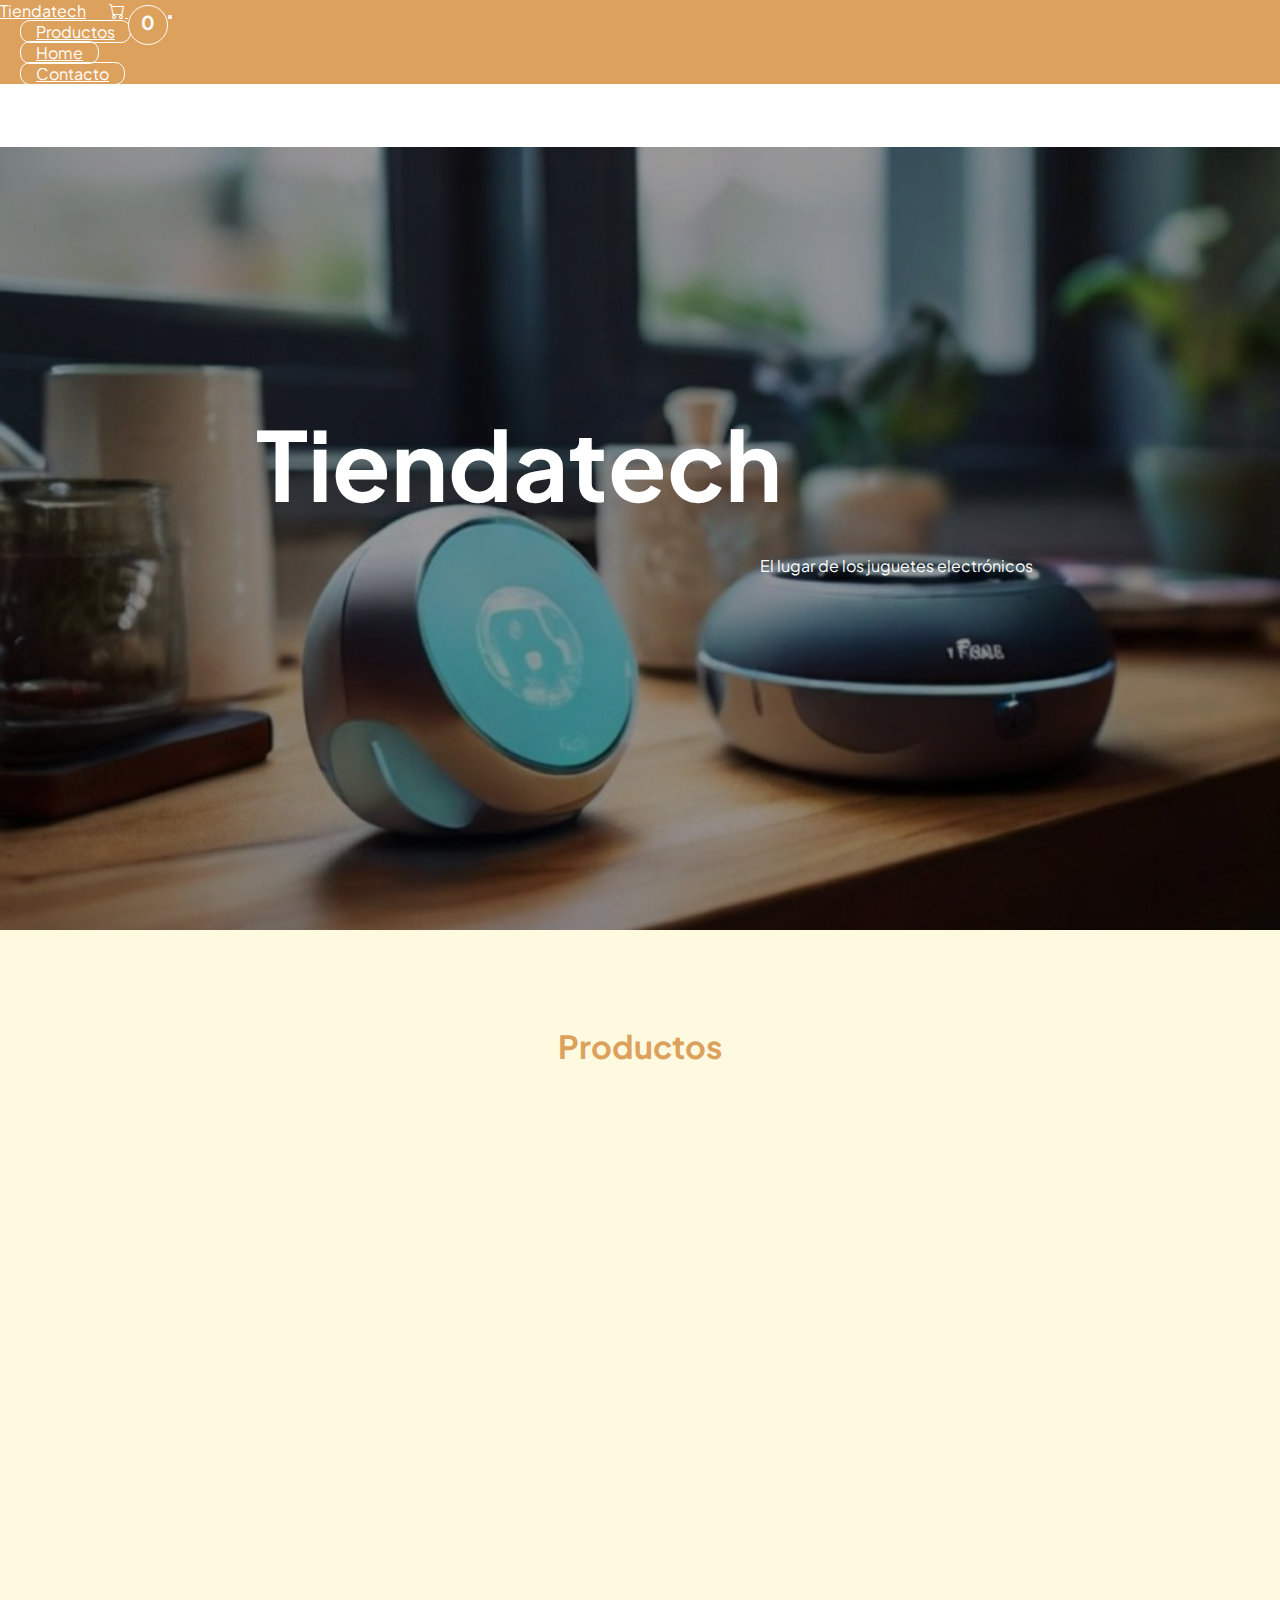
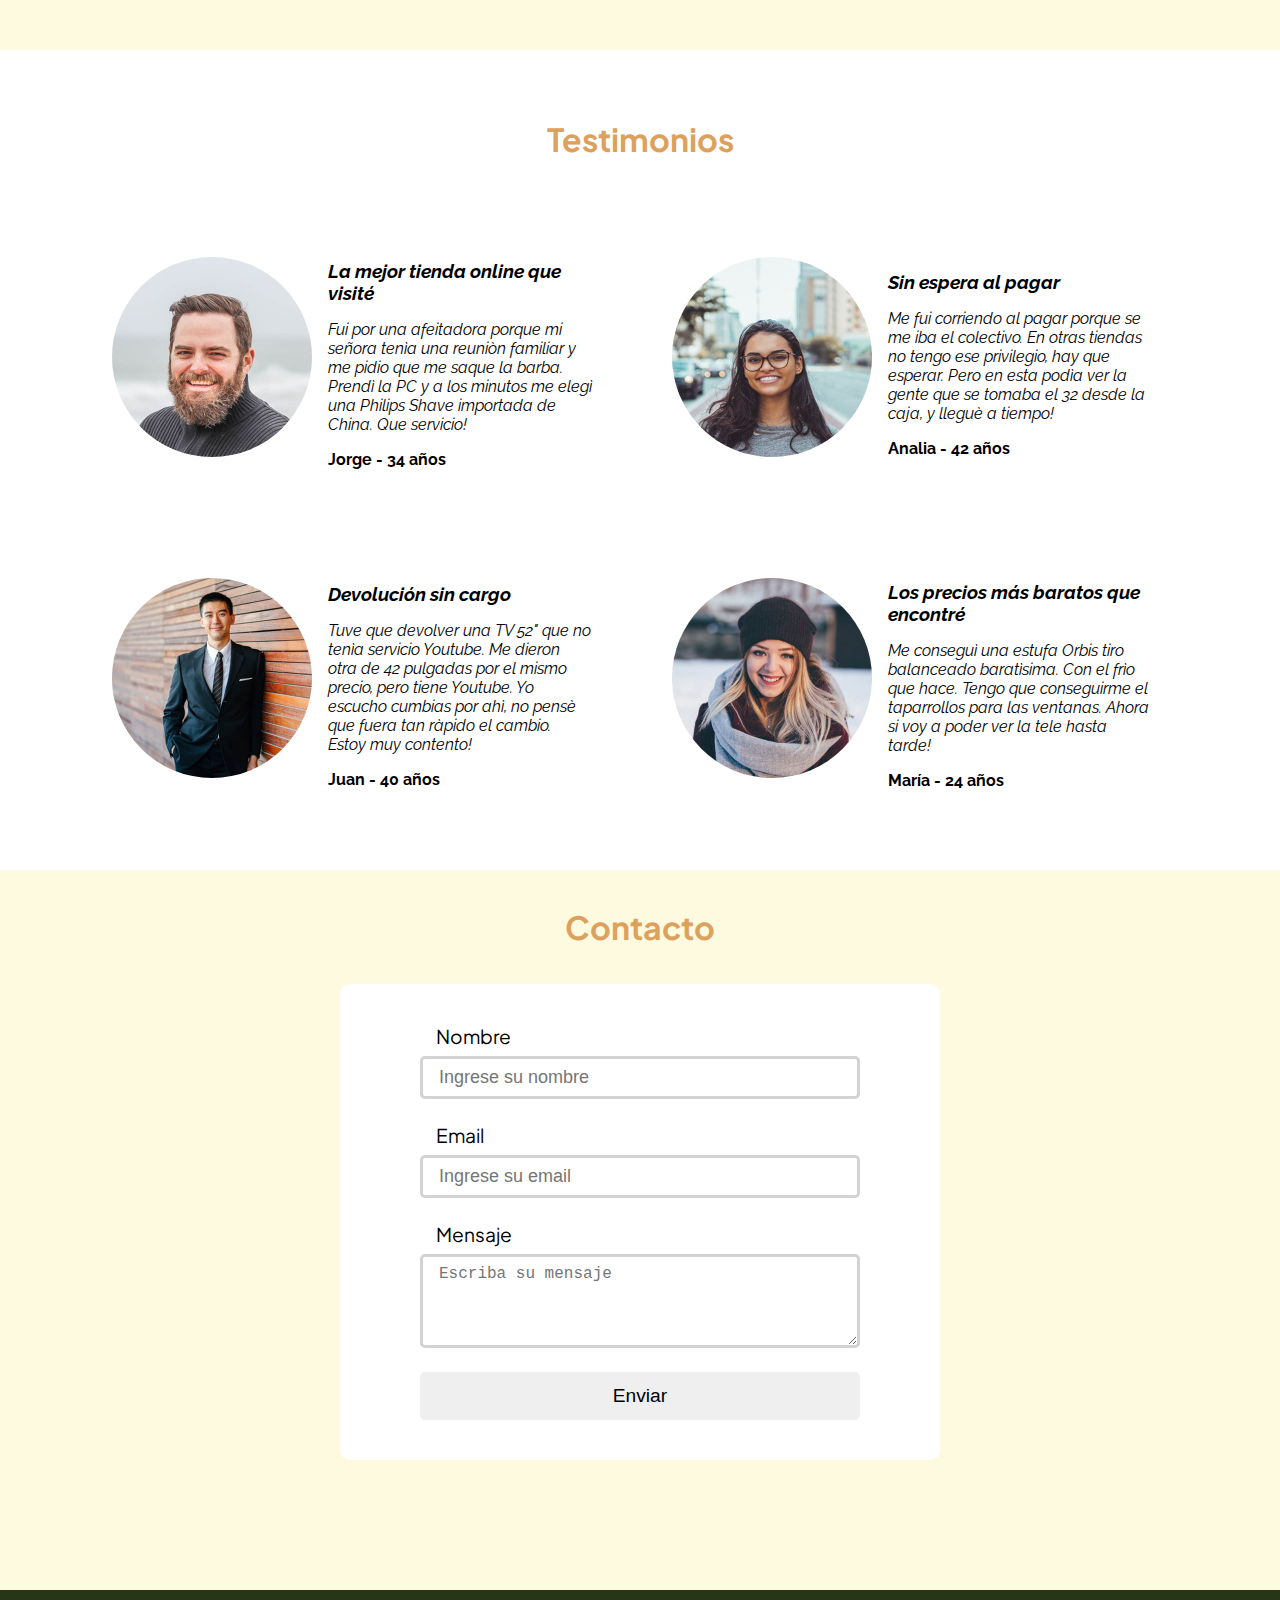
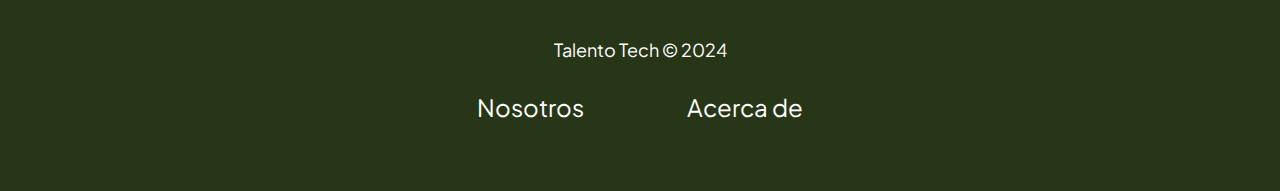
<file: index.html>
<!DOCTYPE html>
<html lang="en">
<head>

    <!-- icons  -->
    <link href="favicon.ico" rel="icon" type="image/x-icon">
    <!-- end icons  -->
    <meta charset="UTF-8">
    <meta name="viewport" content="width=device-width, initial-scale=1.0">
    <title>tiendatech</title>

    <link rel="stylesheet" href="css/styles.css">
    <link rel="preconnect" href="https://fonts.googleapis.com">
    <link rel="preconnect" href="https://fonts.gstatic.com" crossorigin>
    <link href="https://fonts.googleapis.com/css2?family=Lato:ital,wght@0,100;0,300;0,400;0,700;0,900;1,100;1,300;1,400;1,700;1,900&family=Plus+Jakarta+Sans:ital,wght@0,200..800;1,200..800&family=Raleway:ital,wght@0,100..900;1,100..900&family=Staatliches&display=swap" rel="stylesheet">

    <link href="https://cdn.jsdelivr.net/npm/bootstrap@5.2.3/dist/css/bootstrap.min.css" rel="stylesheet" integrity="sha384-rbsA2VBKQhggwzxH7pPCaAqO46MgnOM80zW1RWuH61DGLwZJEdK2Kadq2F9CUG65" crossorigin="anonymous">

    <link rel="stylesheet" href="https://cdn.jsdelivr.net/npm/bootstrap-icons@1.11.3/font/bootstrap-icons.min.css">
</head>
<body >
    <header>

        <nav class="navbar fixed-top navbar-expand-lg pt-4 pb-4 ps-3 pe-3">
            <div class="container">
              <a class="navbar-brand fs-2 fw-bold" href="#">Tiendatech</a>
              <a id="carrito" href="pages/carrito.html">
                <i class="bi bi-cart h1 "></i>
                <span id="cantidad-carrito">0</span>
              </a>    

              <button class="navbar-toggler" type="button" data-bs-toggle="collapse" data-bs-target="#navbarSupportedContent" aria-controls="navbarSupportedContent" aria-expanded="false" aria-label="Toggle navigation">
                <span class="navbar-toggler-icon"></span>
              </button>

              <div class="collapse navbar-collapse ms-3" id="navbarSupportedContent">
                <ul class="navbar-nav ms-auto mb-2 mb-lg-0">
                  <li class="nav-item">
                    <a class="nav-link fs-5"  href="#productos">Productos</a>
                  </li>
                  <li class="nav-item">
                    <a class="nav-link fs-5" href="#">Home</a>
                  </li>
                  <li class="nav-item">
                    <a class="nav-link fs-5" href="#contacto">Contacto</a>
                  </li>
                </ul>
            </div>

        </div>

    </nav>
    </header>
    <br>
    <br>
    <br>
    <main>

        <!-- hero section -->
        <section class="hero-content pt-4 d-none d-md-block">
            <img src="img/portada2.jpg" class="d-block" alt="...">
            <div class="carousel-img-text"> 
                <h1>Tiendatech</h1>
                <p class="fs-1">El lugar de los juguetes electrónicos</p>
            </div>  
        </section>
    
        <!-- end hero  -->
        <!-- seccion productos  -->
        <div id="primary-background">

        <section id="productos" class="">
            <div id="relleno-superior"></div>
            <h1 class="section-title">Productos</h1>
            <br>

            <div class="flex-container-row">
            </div>
        </section>

        <!-- seccion reseñas  -->
        <section id="reseñas" >
            <br>
            <h1 class="section-title">Testimonios</h1>
            <br>
            <div class="grid-container">
                <div id="reseña1">
                    <img src="img/testimonios/person1.jpg" alt="">
                    <div class="texto-reseña">
                        <h3>La mejor tienda online que visité</h3>
                        <p>Fui por una afeitadora porque mi señora tenìa una reuniòn familiar y me pidio que me saque la barba. Prendì la PC y a los minutos me elegì una Philips Shave importada de China. Que servicio!</p>
                        <span>Jorge - 34 años</span>
                    </div>
                </div>
                <div id="reseña2">
                    <img src="img/testimonios/person2.jpg" alt="">
                    <div class="texto-reseña">
                        <h3>Sin espera al pagar</h3>
                        <p>Me fui corriendo al pagar porque se me iba el colectivo. En otras tiendas no tengo ese privilegio, hay que esperar. Pero en esta podìa ver la gente que se tomaba el 32 desde la caja, y lleguè a tiempo!</p>
                        <span>Analia - 42 años</span>
                    </div>
                </div>
                <div id="reseña3">
                    <img src="img/testimonios/person3.jpg" alt="">
                    <div class="texto-reseña">
                        <h3>Devolución sin cargo</h3>
                        <p>Tuve que devolver una TV 52" que no tenìa servicio Youtube. Me dieron otra de 42 pulgadas por el mismo precio, pero tiene Youtube. Yo escucho cumbias por ahì, no pensè que fuera tan ràpido el cambio. Estoy muy contento! </p>
                        <span>Juan - 40 años</span>
                    </div>
                </div>
                <div id="reseña4">
                    <img src="img/testimonios/person4.jpg" alt="">
                    <div class="texto-reseña">
                        <h3>Los precios más baratos que encontré</h3>
                        <p>Me conseguì una estufa Orbis tiro balanceado baratìsima. Con el frìo que hace. Tengo que conseguirme el taparrollos para las ventanas. Ahora si voy a poder ver la tele hasta tarde!</p>
                        <span>María - 24 años</span>
                    </div>
                </div>
            </div>
        </section>

        <!-- seccion contacto  -->
         <section id="contacto">
            <br>
            <h1 class="section-title">Contacto</h1>
            <br>
            
            <form action="https://formspree.io/f/xnnqvbgl" 
                method="post"
                id="formulario-contacto"
                class="flex-container-column">
                <label for="nombre">Nombre</label>
                <input type="text" id="nombre" 
                    class="form-input"
                    name="nombre" required
                    placeholder="Ingrese su nombre">
                <label for="email">Email</label>
                <input type="email" 
                    id="email" 
                    name="email" 
                    class="form-input"
                    required
                    placeholder="Ingrese su email">
                <label for="mensaje">Mensaje</label>
                <textarea rows="4" cols="50" name="mensaje" id="mensaje"
                placeholder="Escriba su mensaje"></textarea>    
                <button type="submit" class="form-button">Enviar</button>
            </form>    
         </section>
        </div>
    </main>

    <footer>
            <span>Talento Tech &copy; 2024</span>
            <br>
            <div>
                <span>Nosotros</span>
                <span>Acerca de</span>
            </div>
            <br>
    </footer>

    <script src="https://cdn.jsdelivr.net/npm/bootstrap@5.2.3/dist/js/bootstrap.bundle.min.js" integrity="sha384-kenU1KFdBIe4zVF0s0G1M5b4hcpxyD9F7jL+jjXkk+Q2h455rYXK/7HAuoJl+0I4" crossorigin="anonymous"></script>
    <script src="js/main.js"></script>
    <script src="js/carrito.js"></script>
    <script>
        actualizarContadorCarrito()
    </script>
</body>
</html>
</file>
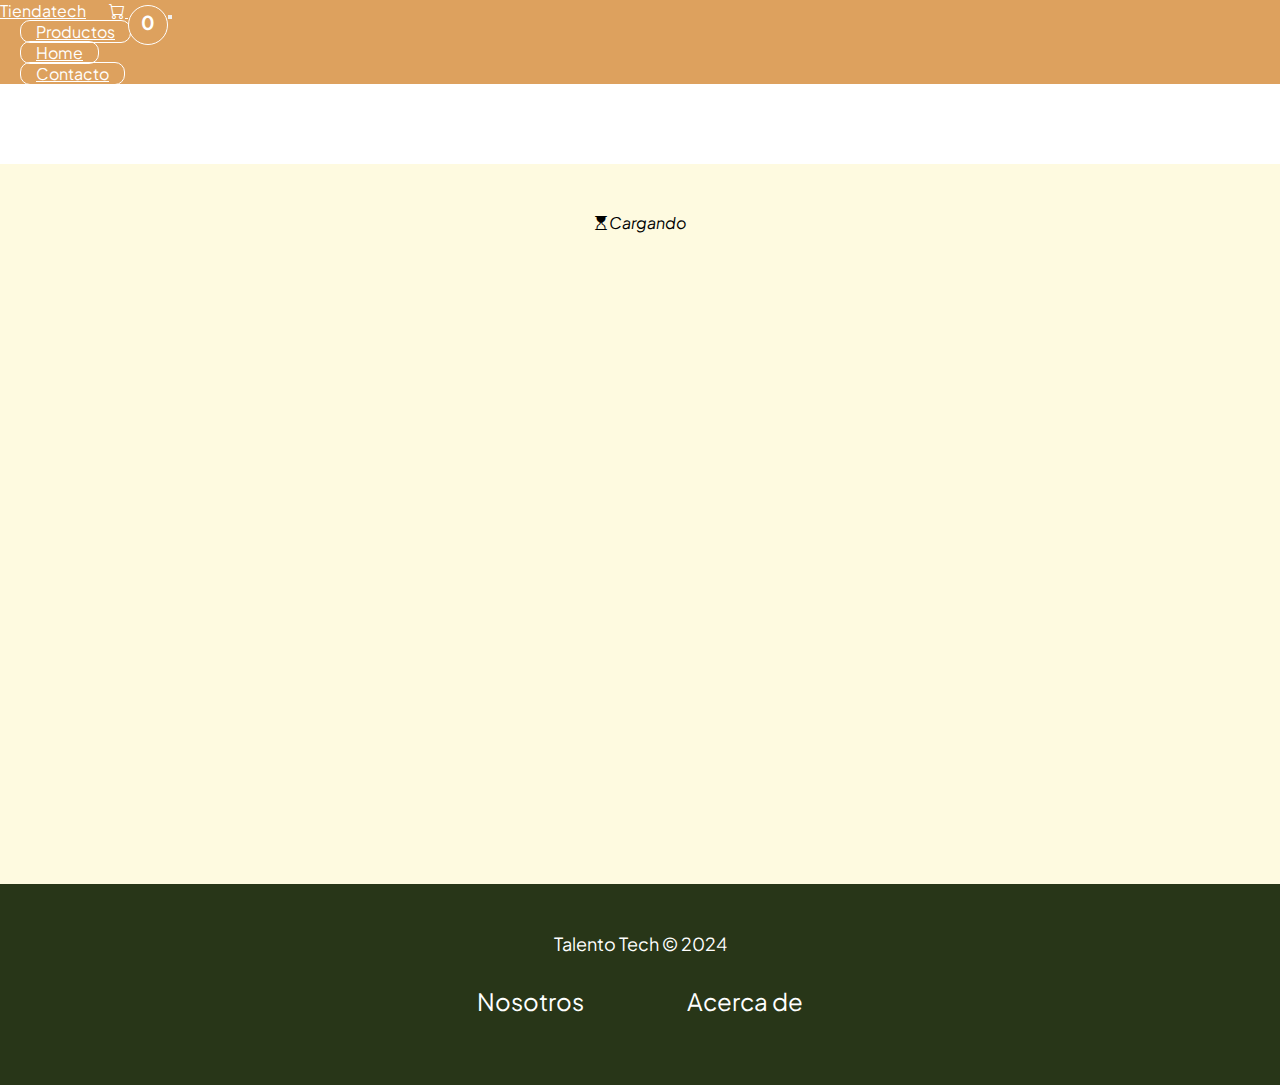
<file: pages/product-template.html>
<!DOCTYPE html>
<html lang="en">
<head>

    <!-- icons  -->
    <link href="favicon.ico" rel="icon" type="image/x-icon">
    <!-- end icons  -->
    <meta charset="UTF-8">
    <meta name="viewport" content="width=device-width, initial-scale=1.0">
    <title>tiendatech</title>

    <link rel="stylesheet" href="../css/styles.css">
    <link rel="preconnect" href="https://fonts.googleapis.com">
    <link rel="preconnect" href="https://fonts.gstatic.com" crossorigin>
    <link href="https://fonts.googleapis.com/css2?family=Lato:ital,wght@0,100;0,300;0,400;0,700;0,900;1,100;1,300;1,400;1,700;1,900&family=Plus+Jakarta+Sans:ital,wght@0,200..800;1,200..800&family=Raleway:ital,wght@0,100..900;1,100..900&family=Staatliches&display=swap" rel="stylesheet">

    <link href="https://cdn.jsdelivr.net/npm/bootstrap@5.2.3/dist/css/bootstrap.min.css" rel="stylesheet" integrity="sha384-rbsA2VBKQhggwzxH7pPCaAqO46MgnOM80zW1RWuH61DGLwZJEdK2Kadq2F9CUG65" crossorigin="anonymous">

    <link rel="stylesheet" href="https://cdn.jsdelivr.net/npm/bootstrap-icons@1.11.3/font/bootstrap-icons.min.css">
</head>
<body >
  <header>

    <nav class="navbar fixed-top navbar-expand-lg pt-4 pb-4 ps-3 pe-3">
      <div class="container">
        <a class="navbar-brand fs-2 fw-bold" href="../index.html">Tiendatech</a>
        <a id="carrito" href="carrito.html">
          <i class="bi bi-cart h1 "></i>
          <span id="cantidad-carrito">0</span>
        </a>    

        <button class="navbar-toggler" type="button" data-bs-toggle="collapse" data-bs-target="#navbarSupportedContent" aria-controls="navbarSupportedContent" aria-expanded="false" aria-label="Toggle navigation">
          <span class="navbar-toggler-icon"></span>
        </button>

        <div class="collapse navbar-collapse ms-3" id="navbarSupportedContent">
          <ul class="navbar-nav ms-auto mb-2 mb-lg-0">
            <li class="nav-item">
              <a class="nav-link fs-5"  href="../index.html#productos">Productos</a>
            </li>
            <li class="nav-item">
              <a class="nav-link fs-5" href="../index.html">Home</a>
            </li>
            <li class="nav-item">
              <a class="nav-link fs-5" href="../index.html#contacto">Contacto</a>
            </li>
          </ul>
      </div>

  </div>

</nav>
</header>

    <main>
      <div id="relleno-superior"></div>
      <div id="product-content" class=" pt-5 pb-4">
          <div class="row justify-content-center pt-5" >
            <div id="loading-icon" class="col-4"></div>
          </div>
          <div class="row justify-content-center pb-5" >
              <div class="col-md-4 mw-50 text-center">
                  <img  alt="" id="product-content-img">                
              </div>
              <div class="col-md-4" id="description-section">
                  <h2 id="product-title" class="mb-4"> </h2>
                  <p id="product-description" class="mb-4" ></p> 
                  <h3 id="text-price" class="text-center mb-3"></h3>
              </div>
          </div>
      </div>

    </main>
    <footer>
            <span>Talento Tech &copy; 2024</span>
            <br>
            <div>
                <span>Nosotros</span>
                <span>Acerca de</span>
            </div>
            <br>
    </footer>

    <script src="https://cdn.jsdelivr.net/npm/bootstrap@5.2.3/dist/js/bootstrap.bundle.min.js" integrity="sha384-kenU1KFdBIe4zVF0s0G1M5b4hcpxyD9F7jL+jjXkk+Q2h455rYXK/7HAuoJl+0I4" crossorigin="anonymous"></script>
    <script src="../js/product.js"></script> 
    <script src="../js/carrito.js"></script> 
    <script>
        actualizarContadorCarrito()
    </script>
</body>
</html>
</file>
<file: css/styles.css>
* {
    padding: 0;
    margin: 0;
    box-sizing: border-box;
}

:root {
    --primary-color: #dda15e;
    --secondary-color: #fefae0;
    --footer-color: #283618;
}

body {
    font-family: Plus Jakarta Sans, Arial, Helvetica, sans-serif;
    overflow-x: hidden;
}

/* header  */

.navbar {
    background-color: var(--primary-color);
}

.navbar a {
    color: white;
    -webkit-transition: all .2s ease-in-out;
}

.navbar a:hover, .navbar a:visited{
    color: white;
}


#navbarSupportedContent .nav-link {
    border: 1px solid white;
    border-radius: 10px;
    margin: 0 20px ;
    padding-left: 15px;
    padding-right: 15px;
}

#navbarSupportedContent .nav-link:hover {
    color: white;
    border: 1px solid var(--primary-color);
    font-weight:500;
    -webkit-transform: scale(1.1)

}

#carrito i{
    color: white;
    padding-left: 20px;
}

#carrito {
    position: relative;
    width: 100%;
    text-align: end;
    padding-right: 40px;
}

#carrito:hover {
    cursor: pointer;
}

#cantidad-carrito {
    color: white;
    position: absolute;
    top: 5px;
    right: 0;
    background: var(--primary-color);
    border: 1px solid white;
    padding: 4px;
    border-radius: 100%;
    width: 40px;
    height: 40px;
    text-align: center;
    font-size: larger;
    margin-left: 2px;
    font-weight: bold;
    text-decoration: none;
}

/* main  */

.hero-content {
    height: 87vh;
    width: 100vw;
    position: relative;
}

.hero-content img {
    height: inherit;
    object-fit:cover;
    filter: brightness(60%); /*blur(1.5px);*/
    width: inherit;
}

.carousel-img-text {
    position: absolute;
    top: 30%;
    left: 20%;
    width: 100%;
    padding-top: 1.25rem;
    padding-bottom: 1.25rem;
    color: white;
    text-align: left;
}

.carousel-img-text h1 {
    font-size: 6rem;
}

.carousel-img-text p {
    text-align: center;
    
    margin-top: 2rem;
}

#relleno-superior {
    height: 5rem;
}

main #productos, main #contacto,  main #product-content {
    background-color: var(--secondary-color);
    min-height: 80vh;
    padding: 0 3rem;
    padding-bottom: 6rem;
    min-width: 90vw;
}

.fill-header {
    height: 7rem;
}

.flex-container-row {
    display: flex;
    flex-wrap: wrap;
    justify-content: center;
    align-items: center;
}

.flex-item {
    flex: 0 1 200px;
    margin: 1rem;
    -webkit-transition: all .5s ease-in-out;
}

.flex-item:hover {
    -webkit-transform: scale(1.1);
}

#loading-icon {
    width: 100%;
    display: inline-block;
    text-align: center;
    margin-top: 3rem;
}

/* productos  */

#productos {
    margin-bottom: 2rem;
}

#productos img {
    background-color: white;
    width: 300px;
    height: 200px; 
    object-fit: scale-down;
    border-top-left-radius: 10px;
    border-top-right-radius: 10px;
}

.section-title {
    text-align: center;
    padding: 1rem;
    font-size: xx-large;
    color: var(--primary-color);
}

.card-title {
    font-size: large;
    padding: 2rem 1rem;
    text-align: center;
    background-color: white;
    border-bottom-left-radius: 10px;
    border-bottom-right-radius: 10px;
}

.button-section {
    font-size: large;
    padding-top: 0;
    padding-bottom: 3rem;
    text-align: center;
    background-color: white;
    border-bottom-left-radius: 10px;
    border-bottom-right-radius: 10px;
    position: relative;
}

.flex-item a {
    cursor: pointer;
    text-decoration: none;
    color: black;
}

.flex-item a:hover {
    color: black;
}

.buy-button {
    border: 1px solid var(--primary-color);
    border-radius: 10px;
    margin: 0 10px ;
    padding: 12px 12px;
    background-color: inherit;
    color: var(--primary-color);
    width: 200px;
}

.single-buy-button {
    border: 1px solid var(--primary-color);
    border-radius: 10px;
    padding: 12px 12px;
    background-color: var(--primary-color);
    color: white;
    width: 100%;
    font-size: 1.25rem;
    -webkit-transition: all .5s ease-in-out;
}

.single-buy-button:hover {
    background-color: inherit;
    color: var(--primary-color);
    -webkit-transform: scale(1.1);
}

.buy-button:hover {
    background-color: var(--primary-color);
    color: white;
}

.success-buy {
    position: absolute;
    width: 100%;
    padding-top: 5px;
}

.single-success-buy {
    position: absolute;
    width: inherit;
    padding-left: 130px;
    padding-top: 8px;
    font-size: larger;
}

/* reseñas  */
.grid-container {
    display: grid;
    grid-template-columns: 560px 560px;
    grid-template-rows: 1fr 1fr;
    justify-content: center;
    font-family: Raleway, Arial, Helvetica, sans-serif;

}

#reseñas {
    margin-bottom: 2rem;
}

.grid-container > div {
    background-color: white;
    padding: 1rem;
    margin: 1rem;
    border-radius: 10px;
    display: flex;
    align-items: center;

}

.grid-container img {
    width: 200px;
    border-radius: 50%;
}

#reseña1 {
    grid-column: 1/2;
}

#reseña2 {
    grid-column: 2/3;
}

#reseña3 {
    grid-column: 1/2;
}

#reseña4 {
    grid-column: 2/3;
}

.texto-reseña {
    padding: 1rem;
}

.texto-reseña h3 {
    margin: 1rem 0;
    font-style: italic;
}

.texto-reseña p {
    font-style: italic;
    margin-bottom: 1rem;
}

.texto-reseña span {
    font-weight: bold;
}

/* contacto  */

.flex-container-column {
    background-color: white;
    max-width: 600px;
    display: flex;
    flex-direction: column;
    margin: 0px auto;
    padding: 2rem 5rem;
    border-radius: 10px;
}

form label {
    margin: 0.5rem 1rem;
    font-size: larger;
}
.form-input, form textarea {
    font-size: large;
    margin-bottom: 1rem;
    padding: 0.5rem 1rem;
    border: solid lightgray;
    border-radius: 5px;
}

.form-button {
    margin: 0.5rem 0;
    font-size: larger;
    padding: 0.8rem;
    border: none;
    border-radius: 5px;
    cursor: pointer;
}

/* producto */
#product-content-img {
    max-height: 500px;
    max-width: 400px;
    object-fit: scale-down;
}

/* lista carrito */
#lista-carrito {
    min-height: 60vh;
    width: 70vw;
    font-size: larger;
    margin: 0 auto;
    display: grid;
    justify-items: center;
}

/* footer  */
footer {
    background-color: var(--footer-color);
    color: white;
    padding: 3rem;
    display: flex;
    flex-direction: column;
    align-items: center;   
}

footer span {
    margin: 0 50px;
    font-size: x-large;
}

footer > span {
    font-size: large;
    margin-bottom: 10px;
}

/* laptops  */
@media (max-width: 1080px) {
    .grid-container img {
        width: 150px;
    }

    .grid-container {
        grid-template-columns: 1fr 1fr;
    }
}

/* tablets  */
@media (max-width: 800px) {
   
    .section-title {
        font-size: x-large;
    }

    /* productos  */
    #productos {
        margin-bottom: 0;
    }

    /* reseñas  */
    .grid-container {
        grid-template-columns: auto auto;
    }
 
    .grid-container img {
        width: 150px;
        border-radius: 50%;
    }
 
    .grid-container > div {
        flex-direction: column;
    }

    #reseñas {
        margin-bottom: 0;
    }
   
    /* footer  */
    footer span {
        font-size: large;
        margin: 0 20px;
    }
}

/* mobile devices */
@media (max-width: 600px) {

    .navbar-sections {
        display: none;
    }
 
    .mobile-navbar-buttons {
        position: sticky;
        top: 0;
        width: 100vw;
        display: flex;
        justify-content: center;
        padding: 1rem 0;
        background-color: var(--secondary-color);
    }
 
    .mobile-navbar-buttons a {
        color: white;
        text-decoration: none;
        padding: 0 1rem;
    }

    #navbarSupportedContent .nav-link{
        padding-left: 0;
        margin-left: 0;
        border-left: none;
        border-right: none;
        border-radius: 0;
        border-top: none;
        border-bottom: 1px solid white;
    }

    .navbar a:hover {
        color: white;
        -webkit-transform: none;
    }
 
    #carrito {
        width: auto;
        padding-right: 20px;
    }
    
    #carrito i {
        padding-left: 0;
    }

    #cantidad-carrito {
        border: none;
        padding: 0;
        height: 0;
        right: 0;
        width: 0;
        left: 30px;
    }
 
    .success-buy, .single-success-buy {
        display: none;
    }
 
    /* main  */
    #relleno-superior {
        height: 3rem;
    }
    
 
    main {
        padding: 0 ;
    }

    .section-title {
        font-size: x-large;
    }

    #productos {
        margin-bottom: 0;
    }

    .flex-item {
        margin: 0 0 2rem 0;
    }
    .flex-item:last-child {
        margin: 0 0 0 0;
    }
 
    #productos img {
        width: 80vw;
        height: 200px; 
    }

    #product-title {
        font-size: 1.2rem;
    }
 
    /* producto */

    #product-content-img {
        max-width: 70vw;
        max-height: 250px;
        margin-bottom: 30px;         
    }

    #text-price {
        text-align: center;
    }

    .single-success-buy {
        position: absolute;
        width: inherit;
        padding-left: 50px;
        padding-top: 8px;
        font-size: larger;
    }

    /* reseñas  */
    .grid-container {
        display: grid;
        grid-template-columns: auto;
        grid-template-rows: 1fr 1fr 1fr 1fr;
        justify-content: center;
        font-family: Raleway, Arial, Helvetica, sans-serif;
    
    }
 
    .grid-container img {
        width: 150px;
        border-radius: 50%;
    }
 
    .grid-container > div {
        flex-direction: column;
        max-width: 300px;
    }

    #reseñas {
        margin-bottom: 0;
    }

    #reseña1 {
        grid-column: 1/2;
    }
    
    #reseña2 {
        grid-column: 1/2;
    }
    
    #reseña3 {
        grid-column: 1/2;
    }
    
    #reseña4 {
        grid-column: 1/2;
    }
    
    /* contacto  */
    .flex-container-column {
        padding: 2rem 1rem;
    }

    form label {
        font-size: medium;
    }

    .form-button {
        font-size: medium;
    }

    /* footer  */

    footer > div {
        display: flex;
        flex-direction: column;
        justify-content: space-between;
        min-height: 50px;
    }

    footer span {
        font-size: medium;
        margin: 0 20px;
    }
}
</file>
